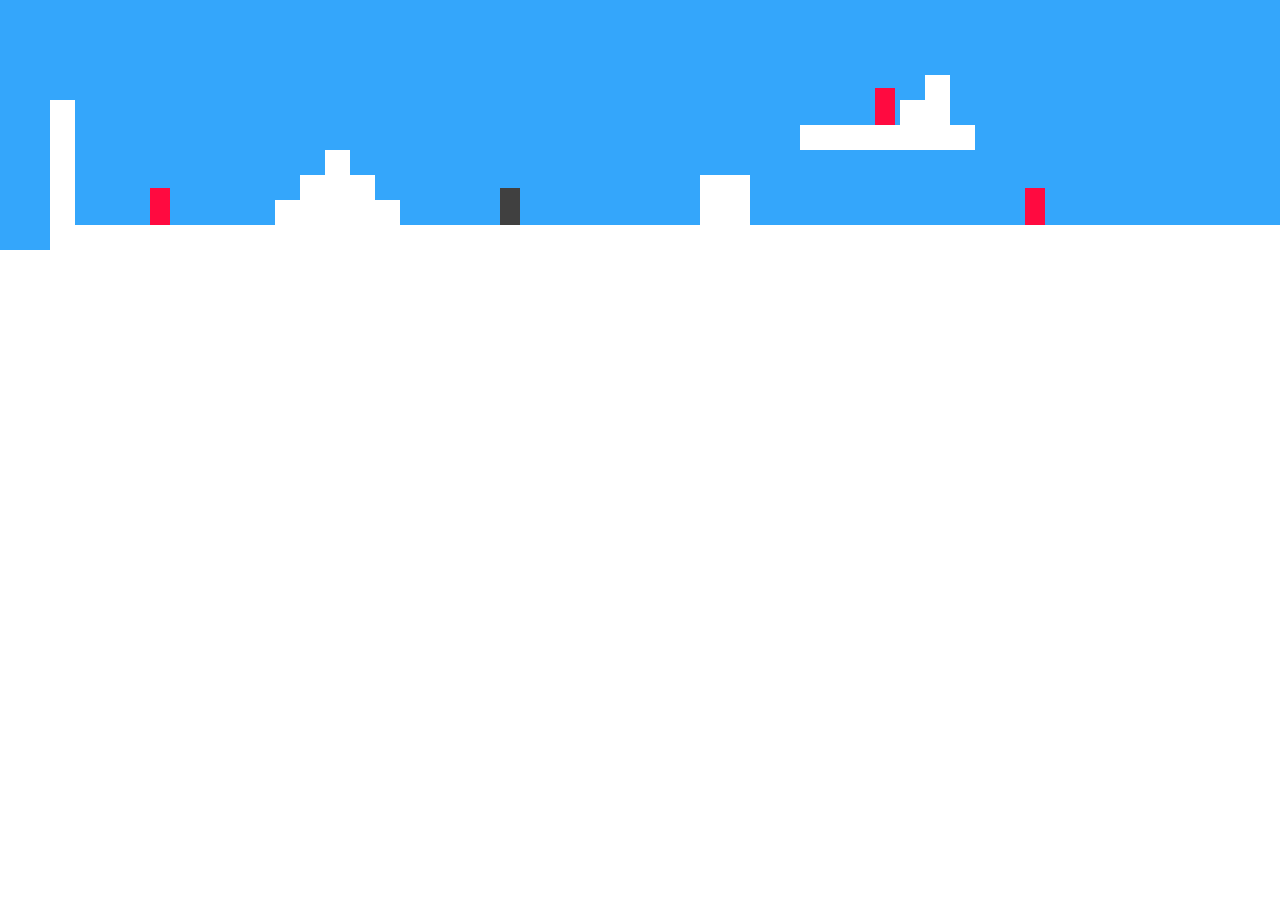
<file: index.html>
<!doctype html>
<html lang="en" ng-app="app">
<head>
    <meta charset="utf-8">
    <title>Shoot The Bad Guys</title>
    <link rel="stylesheet" href="/css/bootstrap.min.css" />
    <link rel="stylesheet" href="/css/app.css" />
</head>
<body ng-cloak>
        <div ui-view></div>
    <script src="https://code.jquery.com/jquery-2.2.4.min.js" integrity="sha256-BbhdlvQf/xTY9gja0Dq3HiwQF8LaCRTXxZKRutelT44=" crossorigin="anonymous"></script>
    <script src="/lib/bootstrap.min.js"></script>
    <script src="/lib/angular/angular.js"></script>
    <script src="/lib/ui-router.js"></script>
    <script src="/js/app.js"></script>
    <script src="/js/appconfig.js"></script>
    <script src="/js/controllers/HomeController.js"></script>
    <script src="/js/controllers/GameController.js"></script>
    <script src="/js/services/actorFactory.js"></script>
    <script src="/js/services/drawingFactory.js"></script>
    <script src="/js/services/levelFactory.js"></script>
    <script src="/js/services/physicsFactory.js"></script>
    <script src="/js/services/gameService.js"></script>
    <script src="/js/services/dataStore.js"></script>
    <script src="/js/directives/gameDisplay.js"></script>
</body>
</html>
</file>
<file: css/app.css>
.background    { background: rgb(52, 166, 251);
                 table-layout: fixed;
                 border-spacing: 0;              }
.background td { padding: 0;                     }
.lava          { background: rgb(255, 100, 100); }
.rock          { background: white;              }
.actor  { position: absolute;}
.bullet   { background: rgb(241, 229, 89); }
.player { background: rgb(64, 64, 64);   }
.enemy { background: rgb(1000, 10, 64);   }
.lost .player {
  background: rgb(160, 64, 64);
}
.won .player {
  box-shadow: -4px -7px 8px white, 4px -7px 8px white;
}
.game {
  overflow: hidden;
  max-width: 600px;
  max-height: 450px;
  position: relative;
}
</file>
